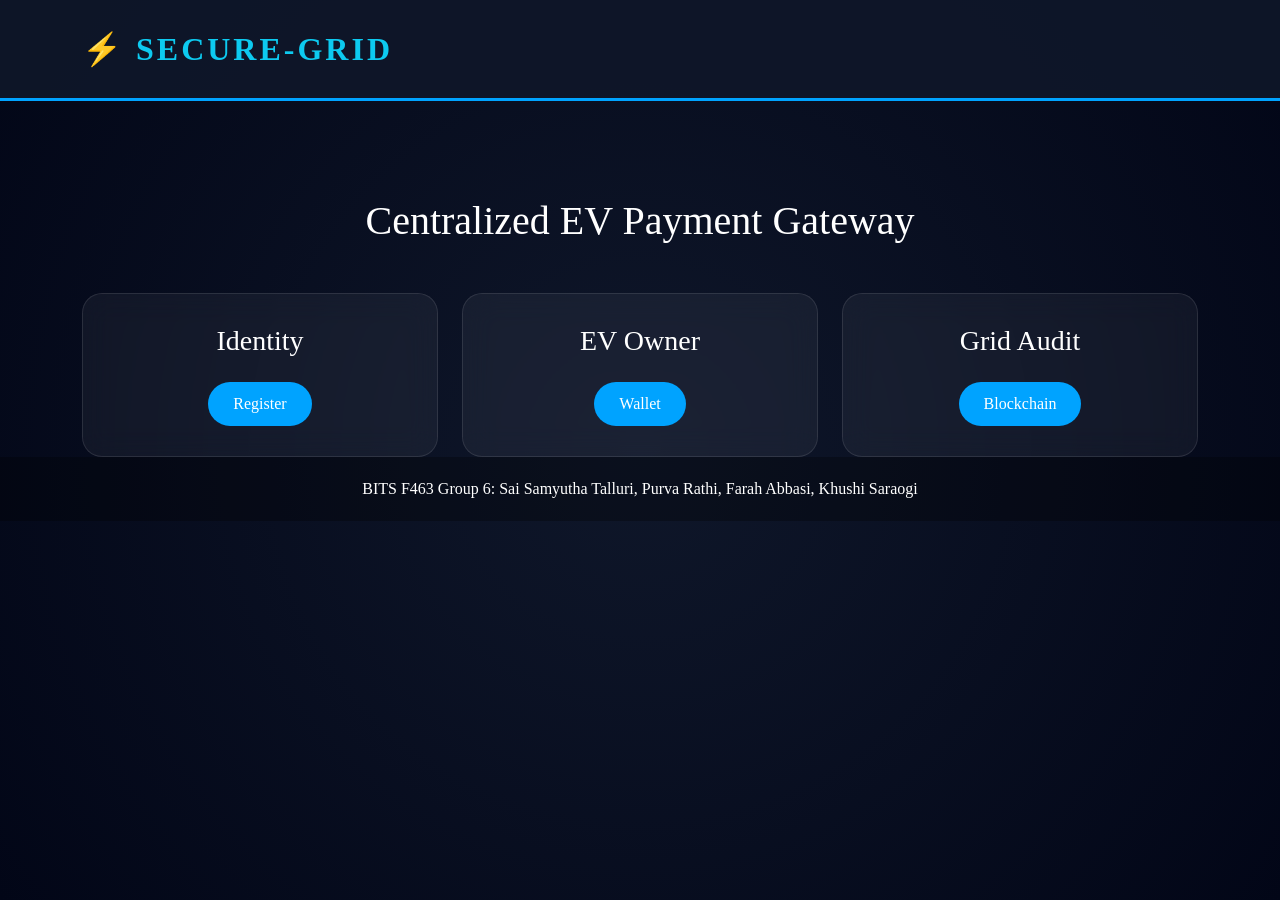
<file: templates/index.html>
<!DOCTYPE html>
<html>
<head>
    <link rel="stylesheet" href="https://cdn.jsdelivr.net/npm/bootstrap@5.3.0/dist/css/bootstrap.min.css">
    <link rel="stylesheet" href="/static/style.css">
</head>
<body>
    <nav class="navbar"><div class="container"><a class="navbar-brand text-info" href="/">⚡ SECURE-GRID</a></div></nav>
    <div class="container mt-5 pt-5 text-center">
        <h1 class="mb-5">Centralized EV Payment Gateway</h1>
        <div class="row g-4">
            <div class="col-md-4"><div class="glass-card"><h3>Identity</h3><a href="/register_page" class="btn btn-primary mt-3">Register</a></div></div>
            <div class="col-md-4"><div class="glass-card"><h3>EV Owner</h3><a href="/user_dash" class="btn btn-primary mt-3">Wallet</a></div></div>
            <div class="col-md-4"><div class="glass-card"><h3>Grid Audit</h3><a href="/ledger" class="btn btn-primary mt-3">Blockchain</a></div></div>
        </div>
    </div>
    <footer class="footer">BITS F463 Group 6: Sai Samyutha Talluri, Purva Rathi, Farah Abbasi, Khushi Saraogi</footer>
</body>
</html>
</file>
<file: static/style.css>
body {
    background: #020617;
    background-image: radial-gradient(circle at 50% 50%, #0f172a 0%, #020617 100%);
    color: white; font-family: 'Times New Roman', serif; min-height: 100vh;
}
.navbar {
    background: rgba(15, 23, 42, 0.9) !important;
    border-bottom: 3px solid #00a3ff; padding: 20px 0;
}
.navbar-brand { font-size: 2rem !important; letter-spacing: 3px; font-weight: bold; }
.glass-card {
    background: rgba(255, 255, 255, 0.05); backdrop-filter: blur(15px);
    border: 1px solid rgba(255, 255, 255, 0.1); border-radius: 20px; padding: 30px;
}
.btn-primary { background: #00a3ff; border: none; padding: 10px 25px; border-radius: 30px; }
.footer { margin-top: auto; padding: 20px; background: rgba(0,0,0,0.3); width: 100%; text-align: center; }
</file>
